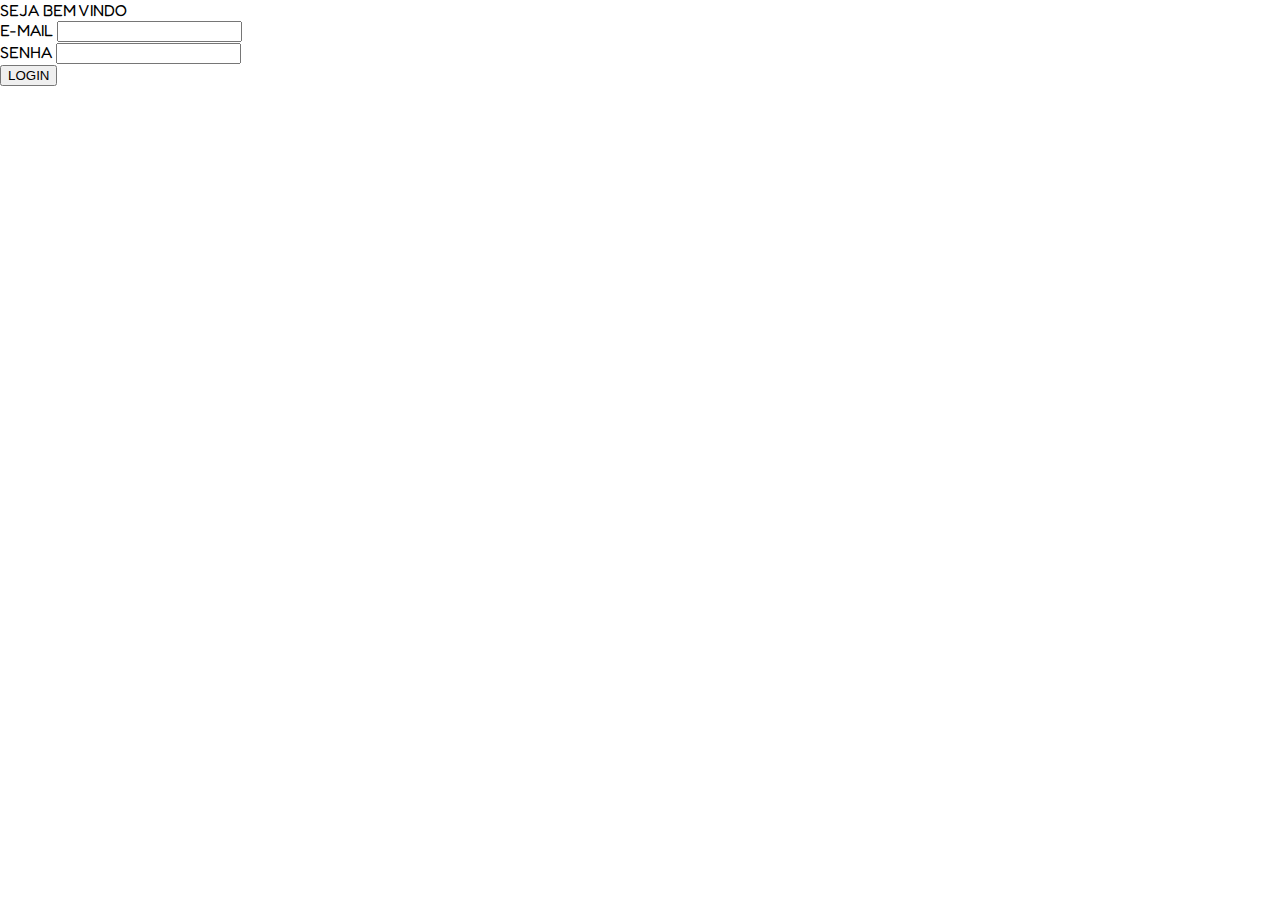
<file: index.html>
<!DOCTYPE html>
<html lang="pt-BR">
<head>
    <meta charset="UTF-8">
    <meta name="viewport" content="width=device-width, initial-scale=1.0">
    <title>Login - AilujFitnes</title>
    <link rel="stylesheet" href="home.css">
    <link href="https://fonts.googleapis.com/css2?family=Fredoka+One&display=swap" rel="stylesheet">
</head>
<body>
    <div class="container">
        <div class="welcome">SEJA BEM VINDO</div>
        <form>
            <div class="form-group">
                <label class="form-label" for="email">E-MAIL</label>
                <input class="form-input" type="email" id="email" name="email" required autocomplete="username">
            </div>
            <div class="form-group">
                <label class="form-label" for="senha">SENHA</label>
                <input class="form-input" type="password" id="senha" name="senha" required autocomplete="current-password">
            </div>
            <button class="login-btn" type="submit">LOGIN</button>
        </form>

</body>
</html>
</file>
<file: home.css>
body {
            background: #fff;
            font-family: 'Fredoka One', Arial, sans-serif;
            margin: 0;
            padding: 0;
        }
        .navbar {
            display: flex;
            justify-content: center;
            gap: 32px;
            background: #fff;
            padding: 32px 0 16px 0;
        }
        .navbar a {
            background: #ffe0ef;
            color: #1a1a1a;
            font-weight: bold;
            font-size: 1.5rem;
            border-radius: 22px;
            padding: 10px 32px;
            text-decoration: none;
            font-family: 'Fredoka One', Arial, sans-serif;
            letter-spacing: 1px;
            transition: background 0.2s;
        }
        .navbar a.active,
        .navbar a:hover {
            background: #ffd1e6;
        }
        .sessions {
            display: flex;
            justify-content: center;
            gap: 32px;
            margin: 32px 0 0 0;
            flex-wrap: wrap;
        }
        .session-card {
            background: #f7f7f7;
            border-radius: 22px;
            box-shadow: 0 2px 8px #0001;
            width: 270px;
            display: flex;
            flex-direction: column;
            align-items: center;
            padding: 16px 0 0 0;
        }
        .session-card img {
            width: 200px;
            height: 340px;
            object-fit: cover;
            border-radius: 16px;
        }
        .session-title {
            background: #ffe0ef;
            width: 100%;
            text-align: center;
            font-weight: bold;
            font-size: 1.2rem;
            border-radius: 0 0 22px 22px;
            padding: 12px 0;
            margin-top: 8px;
            letter-spacing: 1px;
        }
        .footer {
            display: flex;
            justify-content: space-between;
            align-items: flex-start;
            background: #ffe0ef;
            margin: 48px 2% 0 2%;
            border-radius: 22px;
            padding: 24px 32px;
            font-size: 1.1rem;
            font-family: Arial, Helvetica, sans-serif;
        }
        .footer .contact, .footer .channels {
            flex: 1;
        }
        .footer .contact {
            font-weight: bold;
        }
        .footer .contact span {
            font-weight: normal;
            display: block;
            margin-top: 8px;
        }
        .footer .channels {
            display: flex;
            flex-direction: column;
            align-items: flex-end;
        }
        .footer .channels strong {
            font-weight: bold;
        }
        .footer .icons {
            margin-top: 12px;
            display: flex;
            gap: 16px;
        }
        .footer .icons img {
            width: 38px;
            height: 38px;
            background: #fff;
            border-radius: 8px;
            padding: 4px;
            box-shadow: 0 1px 4px #0002;
        }
        @media (max-width: 900px) {
            .sessions {
                flex-direction: column;
                align-items: center;
            }
            .footer {
                flex-direction: column;
                gap: 24px;
                align-items: flex-start;
            }
            .footer .channels {
                align-items: flex-start;
            }
        }
</file>
